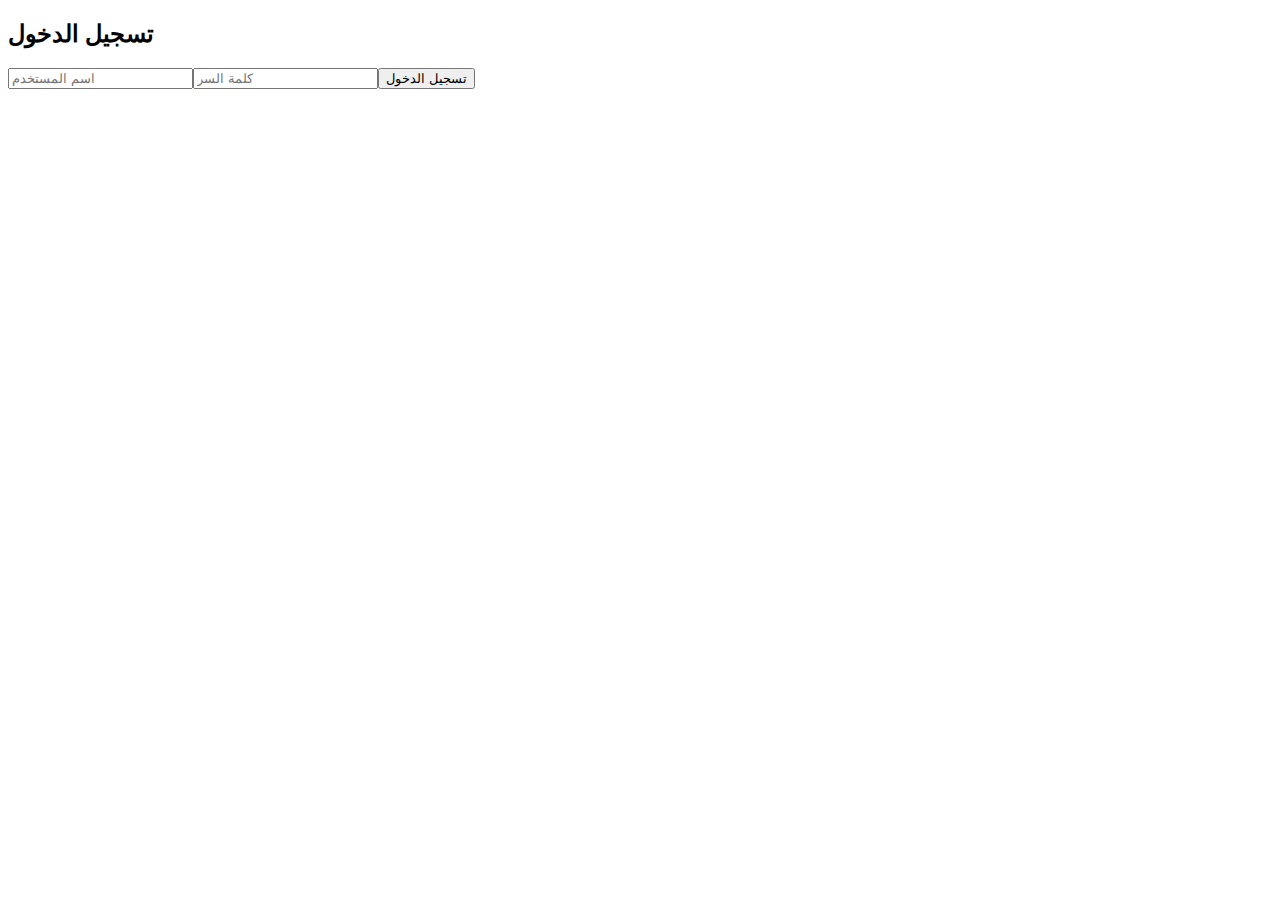
<file: index.html>
<!DOCTYPE html><html lang='ar'><head><meta charset='UTF-8'><title>تسجيل الدخول</title></head><body><h2>تسجيل الدخول</h2><input type='text' id='username' placeholder='اسم المستخدم'><input type='password' id='password' placeholder='كلمة السر'><button onclick='login()'>تسجيل الدخول</button><script>const users=[{username:'ali',password:'1111'},{username:'mostafa',password:'2222'}];function login(){const user=document.getElementById('username').value;const pass=document.getElementById('password').value;const match=users.find(u=>u.username===user&&u.password===pass);if(match){localStorage.setItem('studentName',match.username);window.location.href='videos.html';}else{alert('بيانات غير صحيحة');}</script></body></html>
</file>
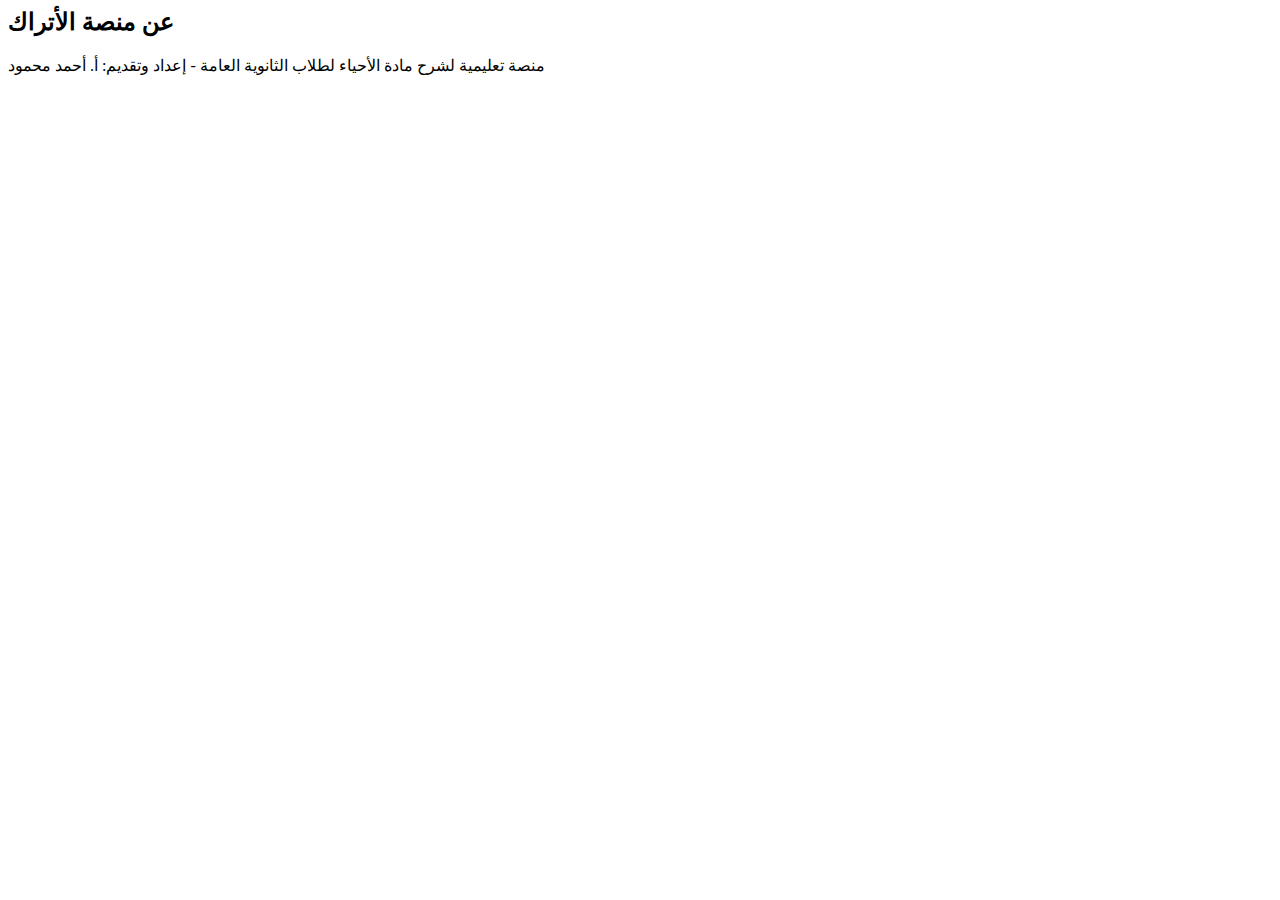
<file: about.html>
<html lang='ar'><head><meta charset='UTF-8'><title>نبذة</title></head><body><h2>عن منصة الأتراك</h2><p>منصة تعليمية لشرح مادة الأحياء لطلاب الثانوية العامة - إعداد وتقديم: أ. أحمد محمود</p></body></html>
</file>
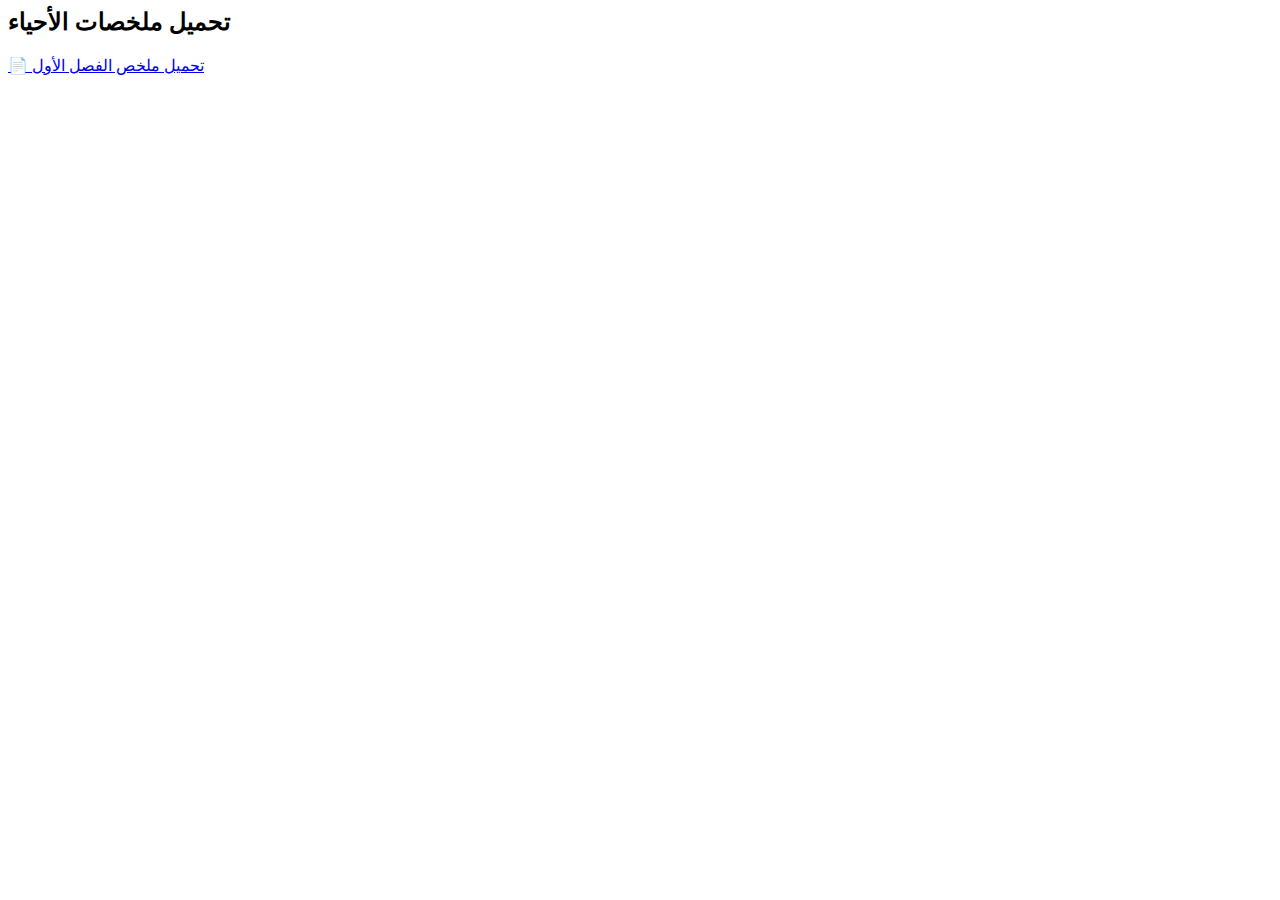
<file: downloads.html>
<html lang='ar'><head><meta charset='UTF-8'><title>تحميلات</title></head><body><h2>تحميل ملخصات الأحياء</h2><a href='https://drive.google.com/file/d/FILE_ID/view' target='_blank'>📄 تحميل ملخص الفصل الأول</a></body></html>
</file>
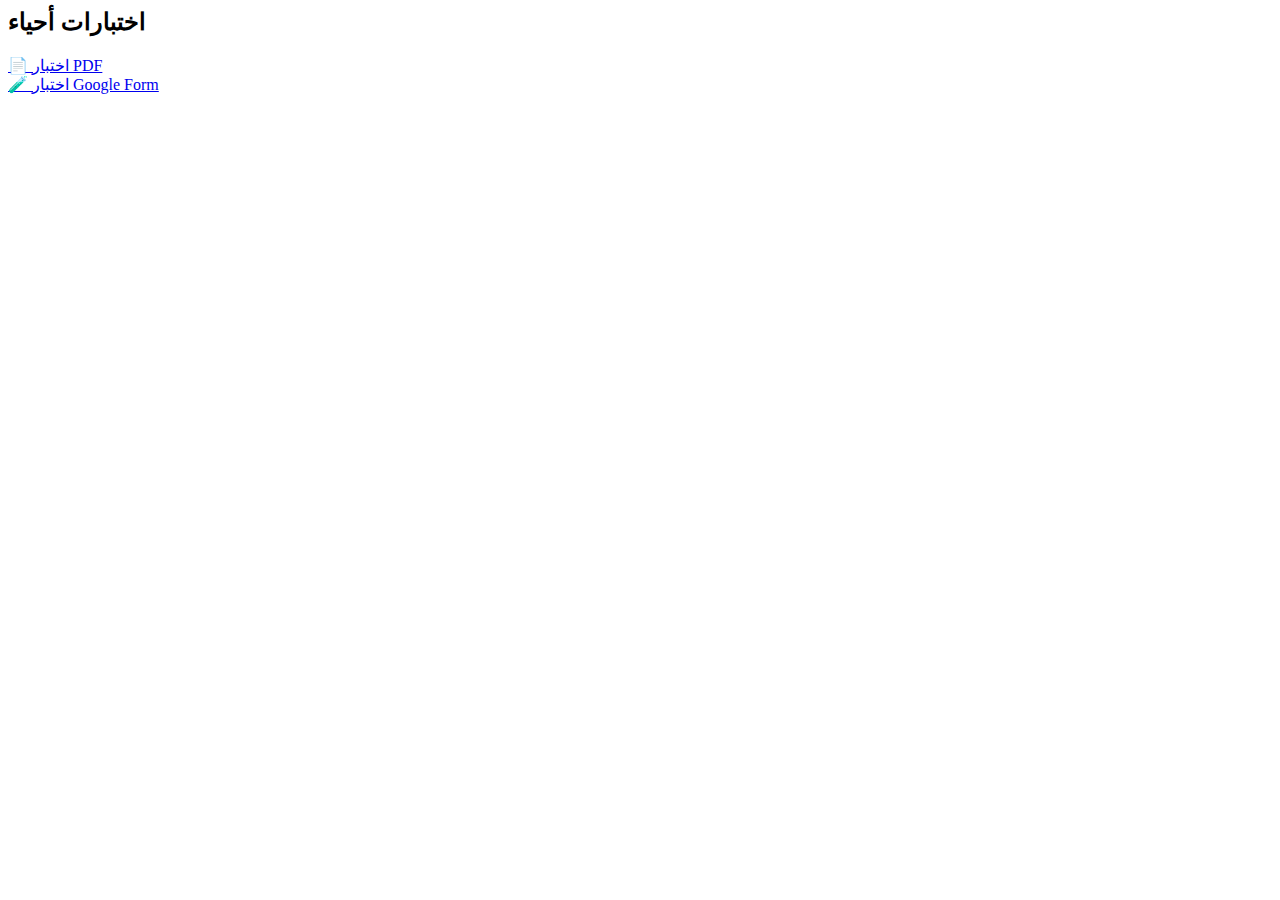
<file: tests.html>
<html lang='ar'><head><meta charset='UTF-8'><title>اختبارات</title></head><body><h2>اختبارات أحياء</h2><a href='https://drive.google.com/file/d/FILE_ID/view' target='_blank'>📄 اختبار PDF</a><br><a href='https://forms.gle/FORM_ID' target='_blank'>🧪 اختبار Google Form</a></body></html>
</file>
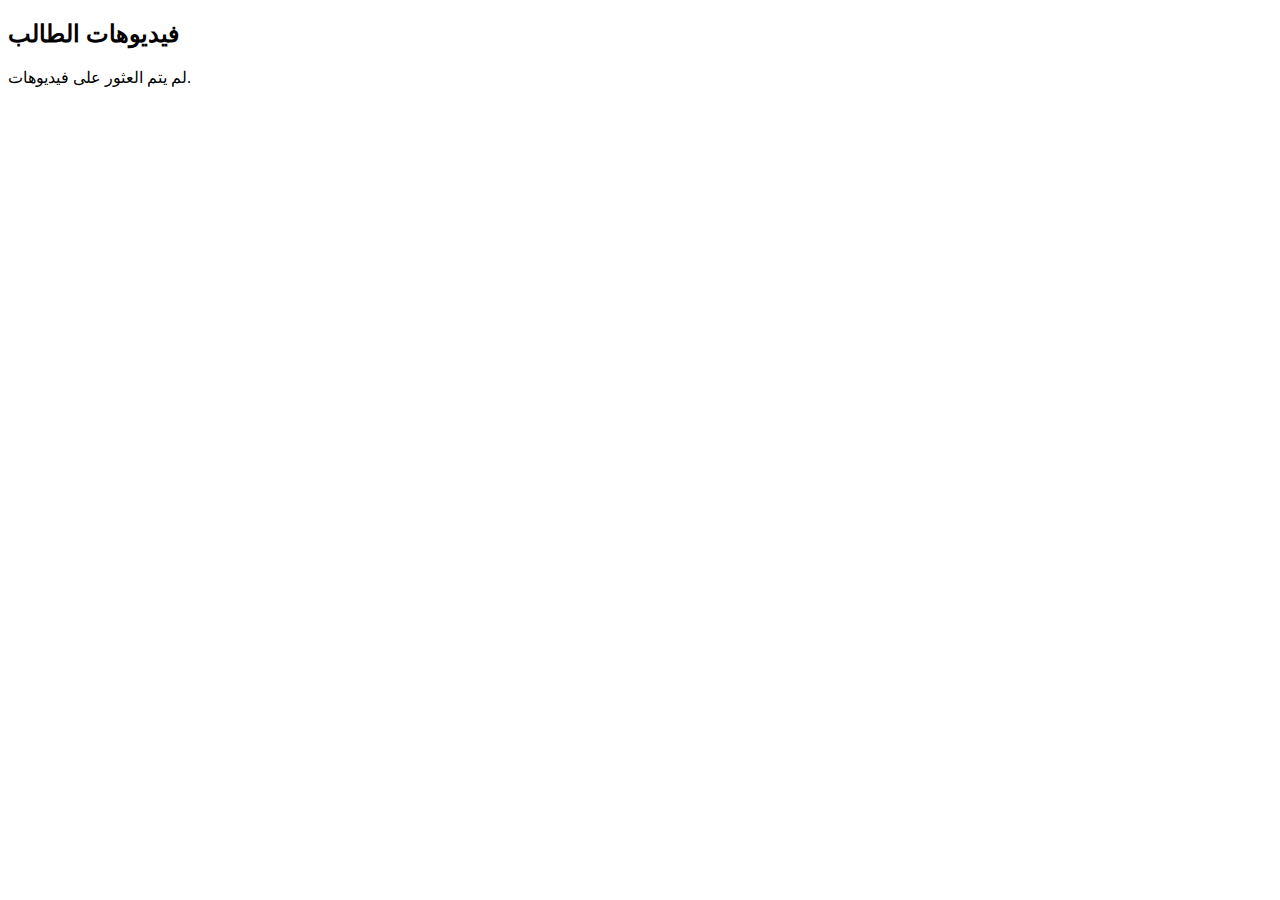
<file: videos.html>
<!DOCTYPE html><html lang='ar'><head><meta charset='UTF-8'><title>فيديوهات</title></head><body><h2>فيديوهات الطالب</h2><div id='videoContainer'></div><script>const studentName=localStorage.getItem('studentName');const allVideos={ali:[{title:'الدرس الأول: مقدمة عن الخلية',link:'https://www.youtube.com/embed/VIDEO_ID1'},{title:'الدرس الثاني: DNA',link:'https://www.youtube.com/embed/VIDEO_ID2'},{title:'الدرس الثالث: التنفس الخلوي',link:'https://www.youtube.com/embed/VIDEO_ID3'}],mostafa:[{title:'الدرس الأول: الجهاز العصبي',link:'https://www.youtube.com/embed/VIDEO_ID4'},{title:'الدرس الثاني: الإحساس',link:'https://www.youtube.com/embed/VIDEO_ID5'}]};const videos=allVideos[studentName]||[];const container=document.getElementById('videoContainer');if(videos.length===0){container.innerHTML='<p>لم يتم العثور على فيديوهات.</p>';}else{videos.forEach(video=>{const box=document.createElement('div');box.innerHTML=`<h3>${video.title}</h3><iframe width='100%' height='315' src='${video.link}' frameborder='0' allowfullscreen></iframe><hr>`;container.appendChild(box);});}</script></body></html>
</file>
